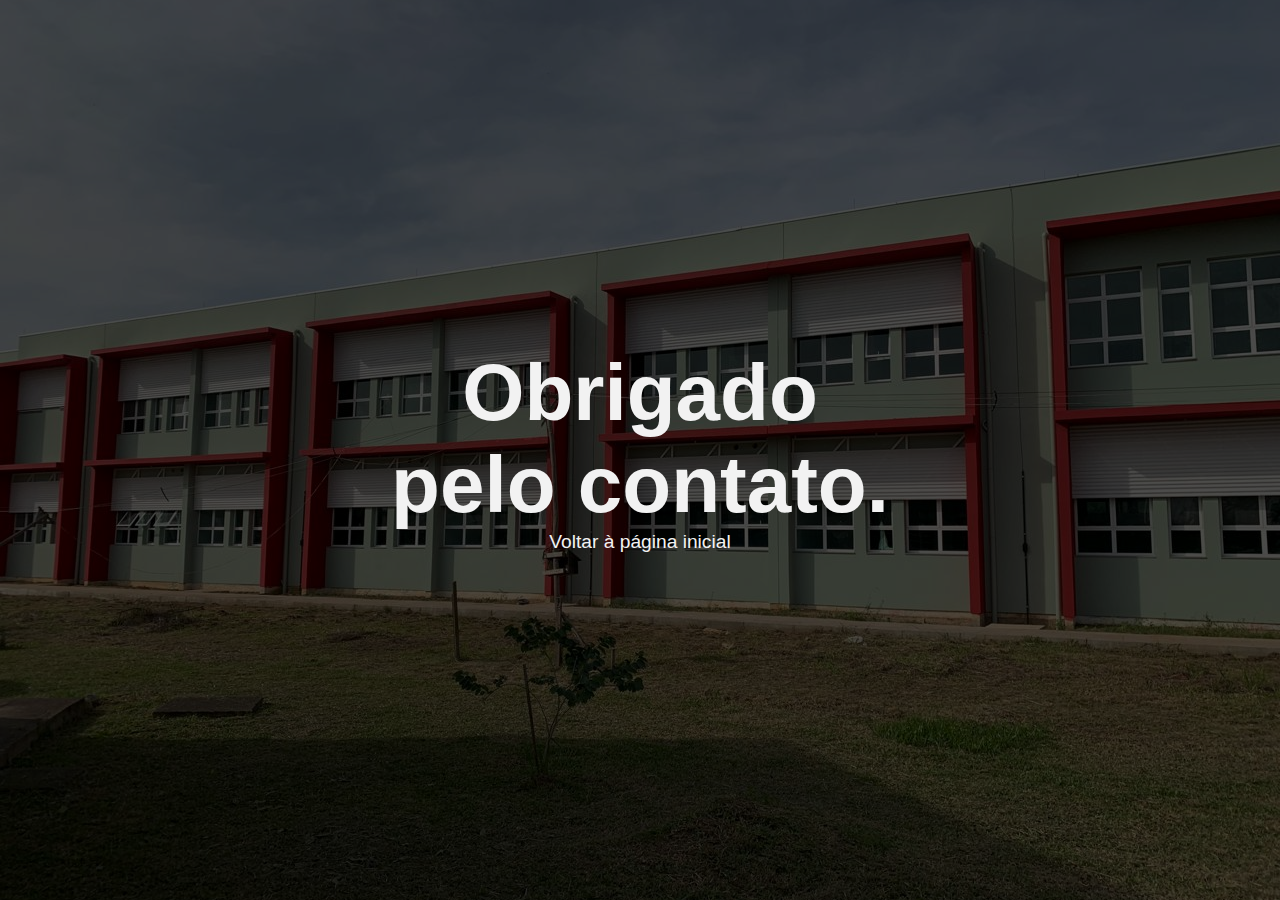
<file: obrigado.html>
<!DOCTYPE html>
<html lang="pt-BR">
<head>
    <meta charset="UTF-8">
    <meta name="viewport" content="width=device-width, initial-scale=1.0">
    <link rel="stylesheet" href="./css/styleobrigado.css">
    <link rel="preconnect" href="https://fonts.googleapis.com">
    <link rel="preconnect" href="https://fonts.gstatic.com" crossorigin>
    <link href="https://fonts.googleapis.com/css2?family=Raleway:ital,wght@0,100..900;1,100..900&display=swap">
    <title>Obrigado pelo Contato</title>
</head>
<body>
    <section>
        <h1>Obrigado <br> pelo contato.</h1>
        <a href="https://fefengenharia.com.br/">Voltar à página inicial</a>
        <div class="black"></div>
        <img src="./imagens/foto11FeF.jpeg" alt="Imagem Obra">
    </section>
</body>
</html>
</file>
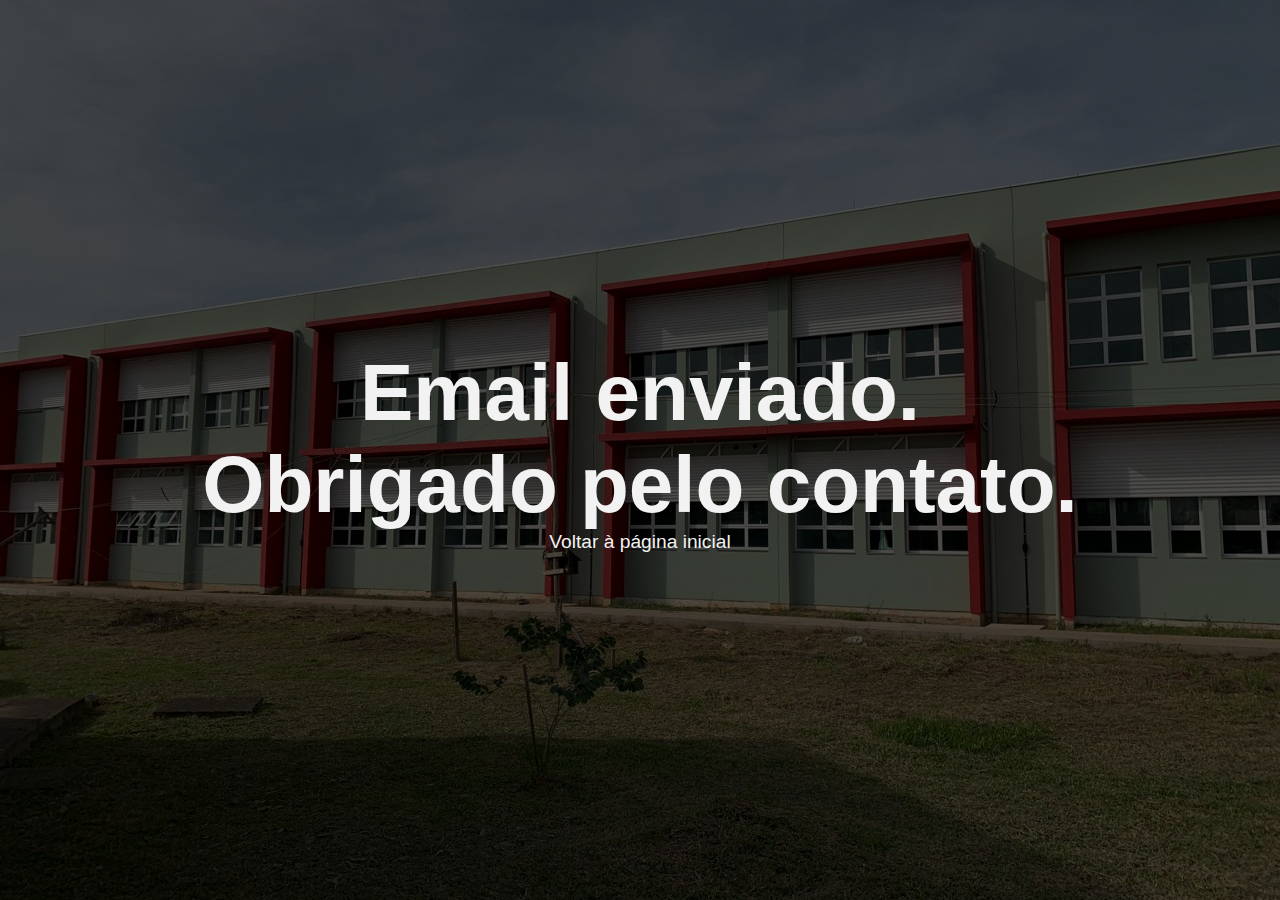
<file: obrigadocompliance.html>
<!DOCTYPE html>
<html lang="pt-BR">
<head>
    <meta charset="UTF-8">
    <meta name="viewport" content="width=device-width, initial-scale=1.0">
    <link rel="stylesheet" href="./css/styleobrigadocompliance.css">
    <link rel="preconnect" href="https://fonts.googleapis.com">
    <link rel="preconnect" href="https://fonts.gstatic.com" crossorigin>
    <link href="https://fonts.googleapis.com/css2?family=Raleway:ital,wght@0,100..900;1,100..900&display=swap">
    <title>Obrigado pelo Contato</title>
</head>
<body>
    <section>
        <h1>Email enviado. <br> Obrigado pelo contato.</h1>
        <a href="https://fefengenharia.com.br/">Voltar à página inicial</a>
        <div class="black"></div>
        <img src="./imagens/foto11FeF.jpeg" alt="Imagem Obra">
    </section>
</body>
</file>
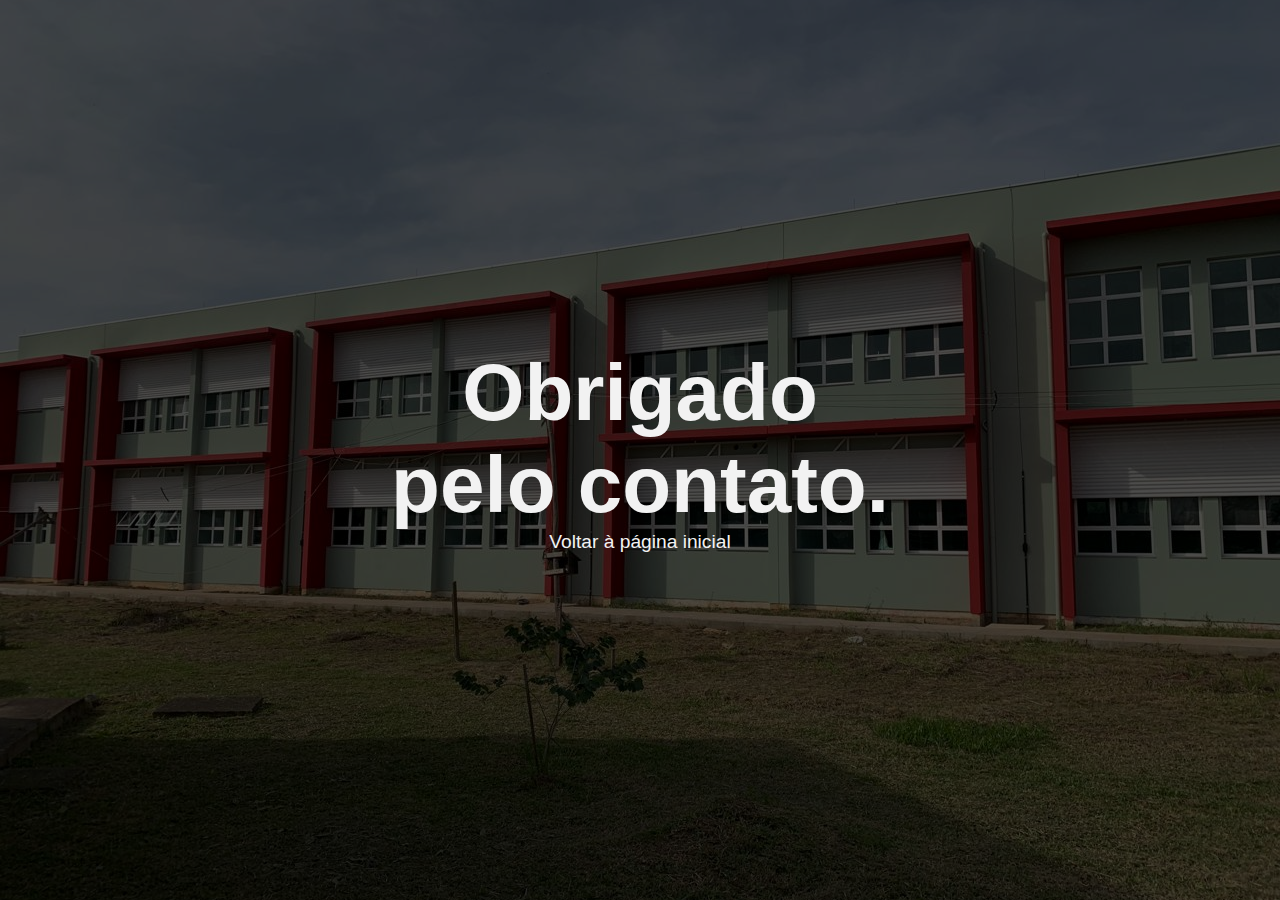
<file: obrigadoctt.html>
<!DOCTYPE html>
<html lang="pt-BR">
<head>
    <meta charset="UTF-8">
    <meta name="viewport" content="width=device-width, initial-scale=1.0">
    <link rel="stylesheet" href="./css/styleobrigadoctt.css">
    <link rel="preconnect" href="https://fonts.googleapis.com">
    <link rel="preconnect" href="https://fonts.gstatic.com" crossorigin>
    <link href="https://fonts.googleapis.com/css2?family=Raleway:ital,wght@0,100..900;1,100..900&display=swap">
    <title>Obrigado pelo Contato</title>
</head>
<body>
    <section>
        <h1>Obrigado <br> pelo contato.</h1>
        <a href="https://fefengenharia.com.br/">Voltar à página inicial</a>
        <div class="black"></div>
        <img src="./imagens/foto11FeF.jpeg" alt="Imagem Obra">
    </section>
</body>
</html>
</file>
<file: css/styleobrigado.css>
*{
    margin: 0;
    padding: 0;
    box-sizing: border-box;
}

section{
    width: 100vw;
    height: 100vh;
    position: relative;
    z-index: 0;
    display: flex;
    justify-content: center;
    align-items: center;
    flex-direction: column;
}

section h1{
    z-index: 1;
    font-family: "Raleway", sans-serif;
    color: #f2f2f2;
    text-align: center;
    font-size: 5em;
}

section a{
    z-index: 1;
    text-decoration: none;
    color: #f2f2f2;
    font-family: "Raleway", sans-serif;
    font-size: 1.2em;
}

section .black{
    background-color: #000;
    height: 100%;
    width: 100%;
    opacity: 0.7;
    z-index: 0;
    position: absolute;
}

section img{
    position: absolute;
    object-fit: cover;
    width: 100%;
    height: 100%;
    z-index: -1;
}
</file>
<file: css/styleobrigadocompliance.css>
*{
    margin: 0;
    padding: 0;
    box-sizing: border-box;
}

section{
    width: 100vw;
    height: 100vh;
    position: relative;
    z-index: 0;
    display: flex;
    justify-content: center;
    align-items: center;
    flex-direction: column;
}

section h1{
    z-index: 1;
    font-family: "Raleway", sans-serif;
    color: #f2f2f2;
    text-align: center;
    font-size: 5em;
}

section a{
    z-index: 1;
    text-decoration: none;
    color: #f2f2f2;
    font-family: "Raleway", sans-serif;
    font-size: 1.2em;
}

section .black{
    background-color: #000;
    height: 100%;
    width: 100%;
    opacity: 0.7;
    z-index: 0;
    position: absolute;
}

section img{
    position: absolute;
    object-fit: cover;
    width: 100%;
    height: 100%;
    z-index: -1;
}
</file>
<file: css/styleobrigadoctt.css>
*{
    margin: 0;
    padding: 0;
    box-sizing: border-box;
}

section{
    width: 100vw;
    height: 100vh;
    position: relative;
    z-index: 0;
    display: flex;
    justify-content: center;
    align-items: center;
    flex-direction: column;
}

section h1{
    z-index: 1;
    font-family: "Raleway", sans-serif;
    color: #f2f2f2;
    text-align: center;
    font-size: 5em;
}

section a{
    z-index: 1;
    text-decoration: none;
    color: #f2f2f2;
    font-family: "Raleway", sans-serif;
    font-size: 1.2em;
}

section .black{
    background-color: #000;
    height: 100%;
    width: 100%;
    opacity: 0.7;
    z-index: 0;
    position: absolute;
}

section img{
    position: absolute;
    object-fit: cover;
    width: 100%;
    height: 100%;
    z-index: -1;
}
</file>
